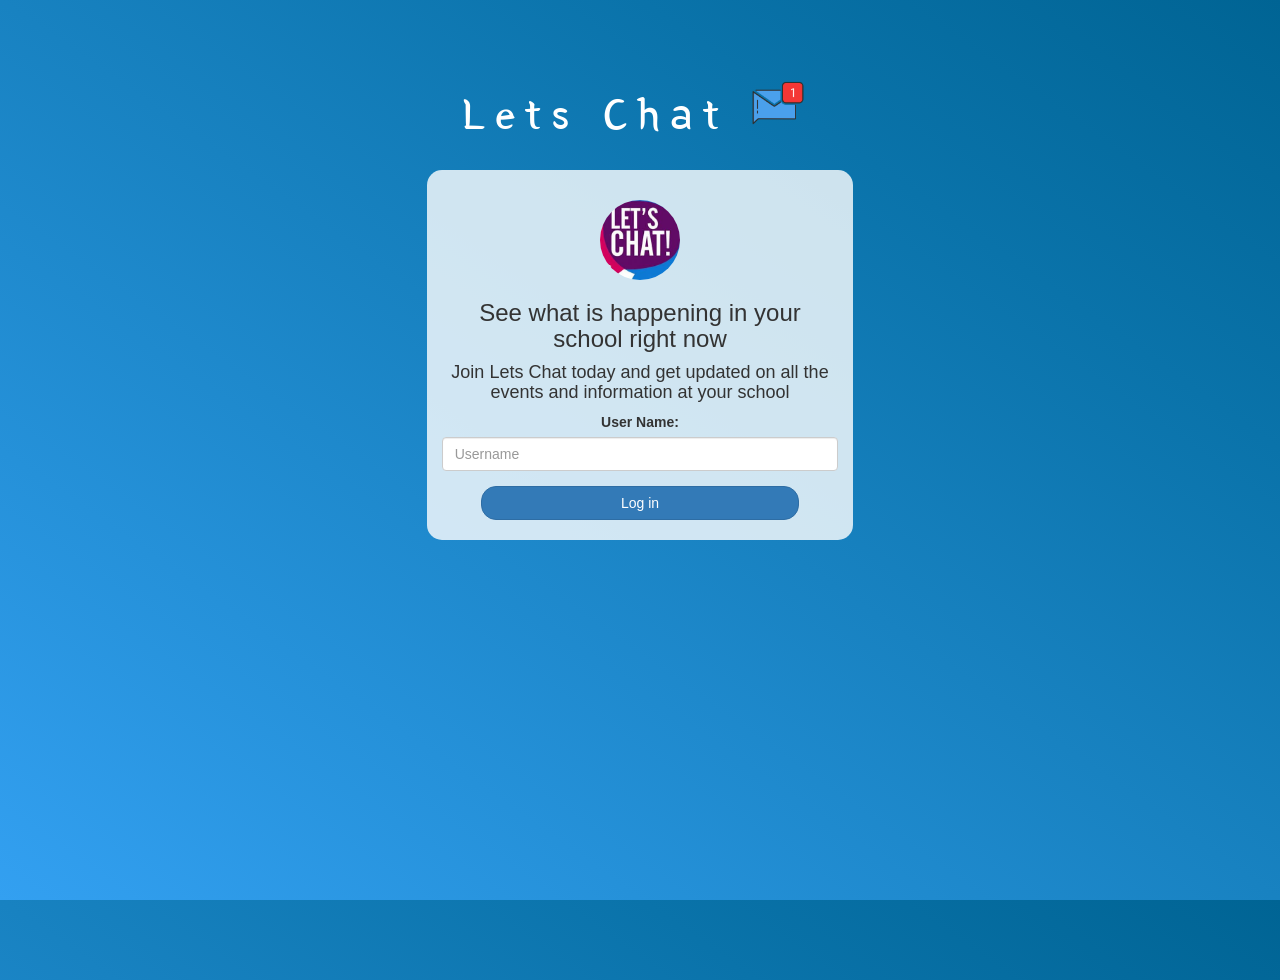
<file: index.html>
<!DOCTYPE html>
<html>
<head>
	<title>Let's Chat</title>
<link href="https://fonts.googleapis.com/css?family=Yeon+Sung&display=swap" rel="stylesheet"><meta name="viewport" content="width=device-width, initial-scale=1">

<link rel="stylesheet" href="https://maxcdn.bootstrapcdn.com/bootstrap/3.4.0/css/bootstrap.min.css">
<script src="https://ajax.googleapis.com/ajax/libs/jquery/3.4.1/jquery.min.js"></script>
<script src="https://maxcdn.bootstrapcdn.com/bootstrap/3.4.0/js/bootstrap.min.js"></script>

<link rel="stylesheet" type="text/css" href="style.css">
<script src="kwitter.js"></script>

</head>
<body>
<center>
	<h1 class="header">	
		Lets Chat	<sup>
	<img src="m2.png">
	</sup>
</h1>
	<div class="col-lg-4 col-md-6 col-sm-6 col-xs-11 login_div">
	<img src="download.jpg" class="logo">
		<h3 >See what is happening in your school right now</h3>
		<h4 >Join Lets Chat today and get updated on all the events and information at your school</h4>
		<div class="form-group">
		  <label >User Name:</label>
			<input type="text"  class="form-control" id="user_input" placeholder="Username">
		</div>
		<button id="login_button" class="btn btn-primary" onclick="login()">Log in</button>
		<br><br>
	</div>
	
</center>
</body>
</html>
</file>
<file: style.css>
html, body
{
  height: 100%;
  margin: 0;
}
.sign
{
	color: red;
}
body
{
background-image: linear-gradient(to right top, #33a0f1, #2591d9, #1882c1, #0a73aa, #006494);
}

.header
{
	color: white;font-family: 'Yeon Sung';font-size: 45px;letter-spacing: 10px;margin-top: 80px;
}
.header img
{
	width: 80px;margin-left: -15px;
}

.login_div
{
	background: rgba(255,255,255,0.8);float: none;border-radius: 15px;
}

.logo
{
	width: 80px;margin-top: 30px;border-radius: 40px;
}

#login_button
{
	width: 80%;border-radius: 15px;
}

.room_name
{
	cursor: pointer;
	font-size: 20px;
}


#logout
{
	font-size: 20px; float: right;
}


#output
{
	padding: 10px; width:80%;background: rgba(255,255,255,0.8);border-radius: 15px;
}

.input_div_room_page
{
	width: 80%;
}

.input_div label
{
	color: white;font-size: 20px;
}


.input_div_message_page
{
	position: fixed;bottom: 0px;width: 100%;background: rgba(255,255,255,0.8);
}
.input_div_message_page label
{
	color: black;
}
.input_div_message_page #msg
{
	width: 80%;
}
.input_div_message_page button
{
	margin-top: 15px;
	width: 50%; 
}
.color_white
{
	color: white
}

.user_tick
{
	width:20px;
}
.message_h4
{
	padding-left:5px;color:grey;
}
</file>
